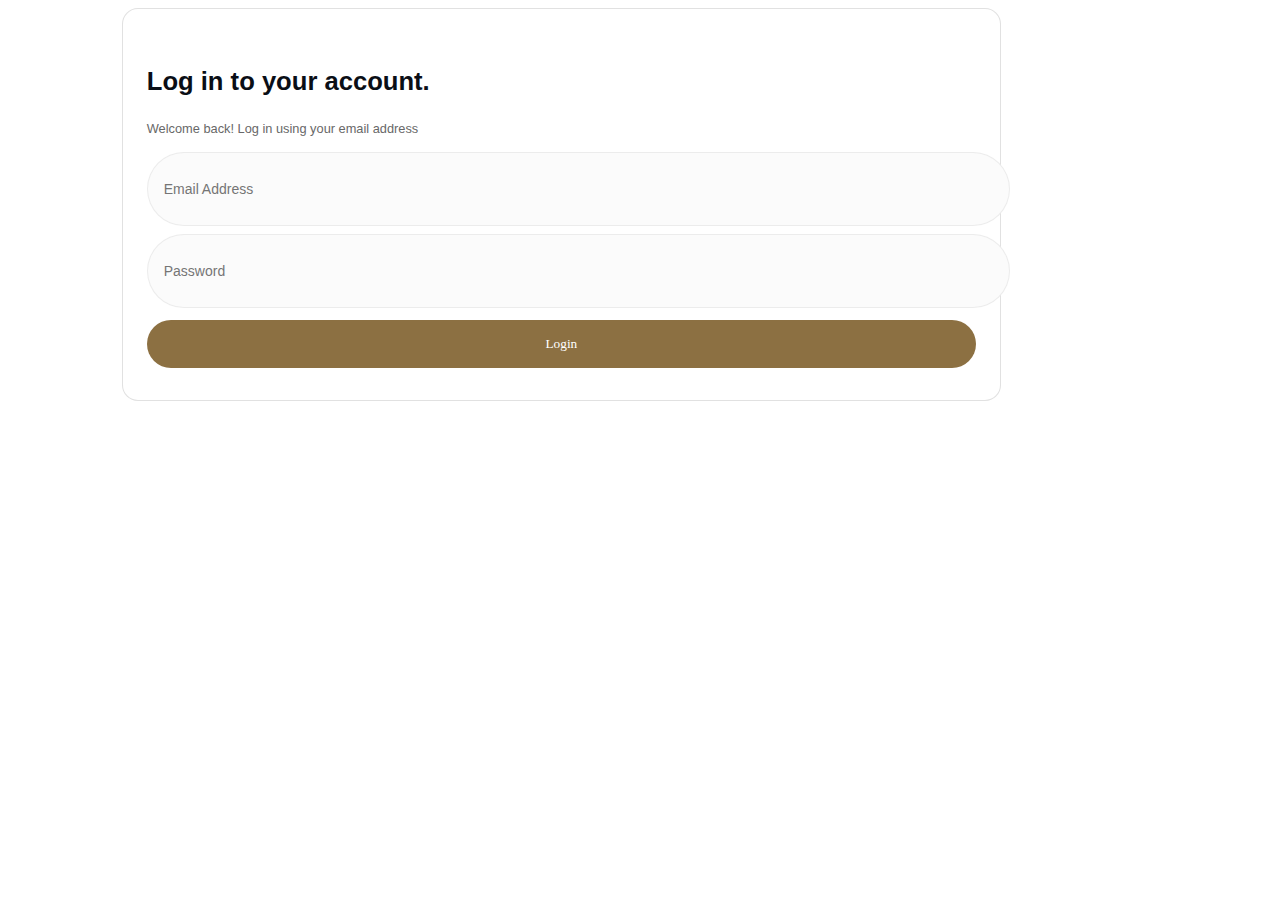
<file: index.html>
<!DOCTYPE html>
<html lang="en">
  <head>
    <meta charset="UTF-8" />
    <meta name="viewport" content="width=device-width, initial-scale=1.0" />

    <title>Umrah Express</title>

    <link
      href="https://cdn.jsdelivr.net/npm/bootstrap@5.3.5/dist/css/bootstrap.min.css"
      rel="stylesheet"
      integrity="sha384-SgOJa3DmI69IUzQ2PVdRZhwQ+dy64/BUtbMJw1MZ8t5HZApcHrRKUc4W0kG879m7"
      crossorigin="anonymous"
    />
    <style>
      body {
        font-family: sans-serif !important;
        font-weight: 600 !important;
        overflow-x: hidden;
      }

      button {
        border: none;
        font-family: Urbanist !important;
      }

      .back-color-EDF7FF {
        background-color: #ede9f2 !important;
      }
      .back-color-light {
        background: white !important;
      }

      .color-secondary {
        color: #0a0e16 !important;
      }
      .color-primary {
        background: #8c7042 !important;
      }
      .color-white {
        color: white !important;
      }
      .bton {
        border-radius: 1234px;
        background: #8c7042;
        display: flex;
        height: 48px;
        padding: 12px 16px;
        justify-content: center;
        align-items: center;
        gap: 8px;
        align-self: stretch;
      }
      .p-relative {
        position: relative;
      }

      input[type="email"],
      input[type="text"],
      input[type="password"] {
        width: 100%;
        margin-bottom: 0.5rem;
        border-radius: 123px;
        border: 1px solid rgba(104, 104, 104, 0.1);
        background: #fbfbfb;
        display: flex;
        min-height: 48px;
        padding: 12px 16px;
        align-items: center;
        gap: 12px;
        align-self: stretch;
        font-size: 14px;
        color: #686868;
      }
      input[type="text"]:focus,
      input[type="email"]:focus,
      input[type="password"]:focus {
        border: none;
        outline: none;
      }

      /* /////////////////////////////////fonts//////////////////////////////////////////// */

      @font-face {
        font-family: "Nunito";
        src: url("https://ahmedgamalemam.github.io/b2c-login-page/fonts/NunitoSans_7pt_Condensed-Regular.ttf")
          format("truetype");
      }

      @font-face {
        font-family: "Urbanist";
        src: url("https://ahmedgamalemam.github.io/b2c-login-page/fonts/Urbanist-Black.ttf")
          format("truetype");
      }

      /* /////////////////////////////////////////////////////////////////////// */

      p {
        margin: 0 !important;
      }

      .main-login {
        height: 100vh;
        padding: 0rem 9% 0;
        background-color: #fff !important;
      }

      section:has(form) {
        width: 80%;
        border-radius: 16px;
        border: 1px solid rgba(104, 104, 104, 0.2);
        background: #fff;
        padding: 2rem 1.5rem;
      }

      section:has(form) > div {
        margin-bottom: 1rem;

        h3 {
          font-size: 2vw;
          font-weight: 700;
          line-height: normal;
        }

        p {
          color: #686868;
          font-size: 1vw;
          font-weight: 400;
        }
      }

      .inp {
        padding: 12px 16px;
        align-items: center;
        font-size: 14px;
        color: #686868;
      }

      .entry-item {
        position: relative;
      }

      #forgotPassword {
        position: absolute;
        right: 0;
        top: 98%;
        color: #8c7042 !important;

        font-size: 10px;
      }

      .unified_container .row .panel-default #api .localAccount .rememberMe {
        font-size: 12px;
      }
      .unified_container
        .row
        .panel-default
        #api
        .localAccount
        .create
        #createAccount {
        color: #8c7042 !important;
      }
      .unified_container .row .panel-default #api .social {
        display: none;
      }
      .options {
        display: none;
      }
      .create {
        display: flex !important;
        justify-content: center !important;
        align-items: center !important;
        margin-top: 5px !important;
      }
      .buttons #cancel {
        display: none;
      }
      #attributeList ul li .attrEntry .verificationControlContent .sendCode,
      #emailVerificationControl_but_send_code,
      #attributeList ul li .attrEntry .verify .sendButton {
        width: 100% !important;
        min-height: 50px;
        height: auto;
        background-color: #8c7042 !important;
        color: #fff;
        padding-bottom: 0px !important;
        border-radius: 123px !important;
      }
      .buttons button:hover {
        background-color: #735e37 !important;
        border-color: #8c7042 !important;
      }
      .buttons button {
        background-color: #8c7042 !important;
        margin: 0 auto;
        width: 100%;
        height: 50px;
        border-radius: 123px;
        border: none;
        color: #fff;
        font-size: 1em;
      }
      #continue {
        width: 100% !important;
        border-radius: 123px !important;
        margin-top: 0px !important;
      }

      .error.itemLevel > p {
        color: #c0091f !important;
      }

      .rememberMe {
        display: flex;
        align-items: center;
        gap: 5px;
        font-size: 12px;
      }

      div:has(#next) {
        /* margin-block-start: 1rem; */
      }

      #next {
        width: 100%;
        color: white;
        padding: 12px 16px;
        justify-content: center;
        align-items: center;
        border-radius: 1234px;
        margin-top: 12px;
      }

      .divider {
        display: none;
      }
      #createAccount {
        color: #8c7042 !important;
        margin-left: 10px !important;
      }
      #attributeList ul li label {
        display: none;
      }
      #attributeList ul li input {
        padding: 12px 16px;
        align-items: center;
        font-size: 14px;
        color: #686868;
        width: 100%;
        margin-bottom: 1.5rem;
        border-radius: 123px;
        border: 1px solid rgba(104, 104, 104, 0.1);
        background: #fbfbfb;
        display: flex;
        min-height: 48px;
        padding: 12px 16px;
        align-items: center;
        gap: 12px;
        align-self: stretch;
        font-size: 14px;
        color: #686868;
      }
      .self_asserted_container .row .panel-default .panel-body img.companyLogo {
        display: none;
      }
      .heading {
        display: none;
      }
      #attributeList input {
        border-radius: 123px !important;
        background: #fbfbfb !important;
      }
      /* /////////////////////////////////////////////////////// */

      .background-container {
        position: relative;
        width: 500px;
        height: 300px;
        overflow: hidden;
      }

      .entry-item label {
        display: none !important;
      }
      .heading,
      .intro {
        display: none;
      }
      /* ////////////////////////////////////////////////////////////////////// */

      .carousel-indicators {
        bottom: -29%;
      }
      .carousel-indicators [data-bs-target] {
        width: 1.5625rem;
        height: 0.375rem;
        background-color: #068fd3;
      }
      .carousel-indicators .active {
        width: 3rem;
        height: 0.375rem;
      }

      /* /////////////////////////////////////////////////////////////////////// */

      /* //////////////////////////////////////////////// */
      @media (max-width: 1000px) {
        .main-login > div {
          width: 100%;
          height: 100dvh;
          position: fixed;
          top: 0;
          left: 0;
          border-radius: 0 !important;
        }

        .main-login > section {
          width: 100% !important;
          margin: 0 auto;
          z-index: 2;
          opacity: 97%;
        }

        section:has(form) > img {
          width: 100% !important;
        }
        section:has(form) > div {
          h3 {
            font-size: 1.5rem !important;
          }

          p {
            font-size: 12px !important;
          }
        }

        .bg.bg1 {
          background-position: bottom;
        }
      }

      @media (max-width: 500px) {
        .main-login {
          padding: 0rem 3% 0;
        }

        .main-login > div {
          display: none !important;
        }

        .main-login > section {
          width: 100% !important;
        }
      }
    </style>
  </head>

  <body>
    <main class="main-login d-flex align-items-center my-auto">
      <section class="d-flex flex-column back-color-light rounded-3 p">
        <div>
          <h3 class="color-secondary">Log in to your account.</h3>
          <p style="color: #686868">
            Welcome back! Log in using your email address
          </p>
        </div>

        <form id="api" class="w-100" method="post" autocomplete="off">
          <div class="p-relative">
            <input
              id="email"
              name="email"
              type="text"
              class="inp"
              required
              placeholder="Email Address"
            />
          </div>

          <div class="p-relative">
            <input
              id="password"
              name="password"
              type="password"
              class="inp mb-0"
              required
              placeholder="Password"
            />
          </div>

          <button id="next" type="submit" class="bton">Login</button>
        </form>
      </section>
    </main>

    <!-- scripts -->

    <!-- <script src="https://alcdn.msauth.net/lib/1.0.0/js/msal.js"></script>
    <script>
      // Required to initialize the page for Azure B2C
      document.addEventListener("DOMContentLoaded", function () {
        if (typeof PageLoaded === "function") {
          PageLoaded();
        }
      });
    </script> -->

    <script src="https://alcdn.msauth.net/lib/1.0.0/js/msal.js"></script>
    <script type="text/javascript">
      if (document.body.classList.contains("signup")) {
        console.log("User is on the Sign up form");
        // نفذي أي أكواد خاصة بالـ Sign up
      }
      document.addEventListener("DOMContentLoaded", function () {
        const loginForm = document.querySelector("form");
        loginForm.addEventListener("submit", function (e) {
          e.preventDefault();

          const email = document.getElementById("email").value;
          const password = document.getElementById("password").value;

          // Send values to Azure via callback
          Login.submit({
            login: email,
            password: password,
          });
        });
      });
    </script>
  </body>
</html>
</file>
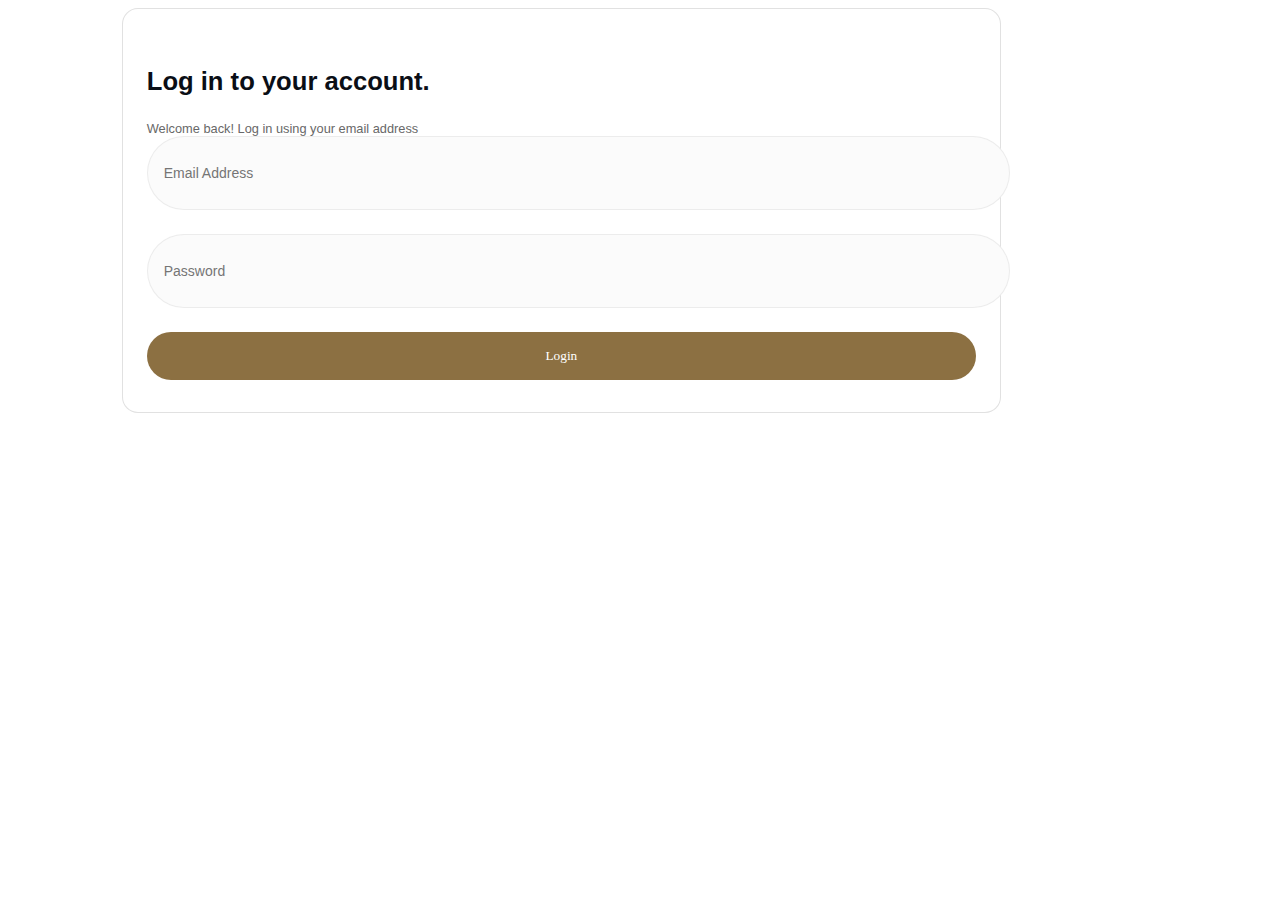
<file: umrah-login-page/index.html>
<!DOCTYPE html>
<html lang="en">
  <head>
    <meta charset="UTF-8" />
    <meta name="viewport" content="width=device-width, initial-scale=1.0" />

    <title>Umrah Express</title>

    <link
      href="https://cdn.jsdelivr.net/npm/bootstrap@5.3.5/dist/css/bootstrap.min.css"
      rel="stylesheet"
      integrity="sha384-SgOJa3DmI69IUzQ2PVdRZhwQ+dy64/BUtbMJw1MZ8t5HZApcHrRKUc4W0kG879m7"
      crossorigin="anonymous"
    />
    <link rel="stylesheet" href="style.css" />
  </head>

  <body>
    <main class="main-login d-flex align-items-center my-auto">
      <section class="d-flex flex-column back-color-light rounded-3 p">
        <div class="mb-4">
          <h3 class="color-secondary">Log in to your account.</h3>
          <p style="color: #686868">
            Welcome back! Log in using your email address
          </p>
        </div>

        <form id="api" class="w-100" method="post" autocomplete="off">
          <div class="p-relative">
            <input
              id="email"
              name="email"
              type="text"
              class="inp"
              required
              placeholder="Email Address"
            />
          </div>

          <div class="p-relative">
            <input
              id="password"
              name="password"
              type="password"
              class="inp"
              required
              placeholder="Password"
            />
          </div>

          <button id="next" type="submit" class="bton">Login</button>
        </form>
      </section>
    </main>

    <!-- scripts -->

    <!-- <script src="https://alcdn.msauth.net/lib/1.0.0/js/msal.js"></script>
    <script>
      // Required to initialize the page for Azure B2C
      document.addEventListener("DOMContentLoaded", function () {
        if (typeof PageLoaded === "function") {
          PageLoaded();
        }
      });
    </script> -->

    <script src="https://alcdn.msauth.net/lib/1.0.0/js/msal.js"></script>
    <script type="text/javascript">
      document.addEventListener("DOMContentLoaded", function () {
        const loginForm = document.querySelector("form");
        loginForm.addEventListener("submit", function (e) {
          e.preventDefault();

          const email = document.getElementById("email").value;
          const password = document.getElementById("password").value;

          // Send values to Azure via callback
          Login.submit({
            login: email,
            password: password,
          });
        });
      });
    </script>
  </body>
</html>
</file>
<file: umrah-login-page/style.css>
body {
  font-family: sans-serif !important;
  font-weight: 600 !important;
  overflow-x: hidden;
}

button {
  border: none;
  font-family: Urbanist !important;
}

.back-color-EDF7FF {
  background-color: #ede9f2 !important;
}
.back-color-light {
  background: white !important;
}

.color-secondary {
  color: #0a0e16 !important;
}
.color-primary {
  background: #8c7042 !important;
}
.color-white {
  color: white !important;
}
.bton {
  border-radius: 1234px;
  background: #8c7042;
  display: flex;
  height: 48px;
  padding: 12px 16px;
  justify-content: center;
  align-items: center;
  gap: 8px;
  align-self: stretch;
}
.p-relative {
  position: relative;
}

input[type="email"],
input[type="text"],
input[type="password"] {
  width: 100%;
  margin-bottom: 1.5rem;
  border-radius: 123px;
  border: 1px solid rgba(104, 104, 104, 0.1);
  background: #fbfbfb;
  display: flex;
  min-height: 48px;
  padding: 12px 16px;
  align-items: center;
  gap: 12px;
  align-self: stretch;
  font-size: 14px;
  color: #686868;
}
input[type="text"]:focus,
input[type="email"]:focus,
input[type="password"]:focus {
  border: none;
  outline: none;
}

/* /////////////////////////////////fonts//////////////////////////////////////////// */

@font-face {
  font-family: "Nunito";
  src: url("https://ahmedgamalemam.github.io/b2c-login-page/fonts/NunitoSans_7pt_Condensed-Regular.ttf")
    format("truetype");
}

@font-face {
  font-family: "Urbanist";
  src: url("https://ahmedgamalemam.github.io/b2c-login-page/fonts/Urbanist-Black.ttf")
    format("truetype");
}

/* /////////////////////////////////////////////////////////////////////// */

p {
  margin: 0 !important;
}

.main-login {
  height: 100vh;
  padding: 0rem 9% 0;
  background-color: #fff !important;
}

section:has(form) {
  width: 80%;
  border-radius: 16px;
  border: 1px solid rgba(104, 104, 104, 0.2);
  background: #fff;
  padding: 2rem 1.5rem;
}

section:has(form) > div {
  h3 {
    font-size: 2vw;
    font-weight: 700;
    line-height: normal;
  }

  p {
    color: #686868;
    font-size: 1vw;
    font-weight: 400;
  }
}

.inp {
  padding: 12px 16px;
  align-items: center;
  font-size: 14px;
  color: #686868;
}

.entry-item {
  position: relative;
}

#forgotPassword {
  position: absolute;
  right: 0;
  top: 71%;
  color: #8c7042 !important;
  text-decoration: none !important;
  font-size: 12px;
}

.unified_container .row .panel-default #api .localAccount .rememberMe {
  font-size: 12px;
}
.unified_container
  .row
  .panel-default
  #api
  .localAccount
  .create
  #createAccount {
  color: #8c7042 !important;
}
.unified_container .row .panel-default #api .social {
  display: none;
}
.create {
  display: flex !important;
  justify-content: center !important;
  align-items: center !important;
}
.buttons #cancel {
  display: none;
}
#attributeList ul li .attrEntry .verificationControlContent .sendCode,
#attributeList ul li .attrEntry .verify .sendButton[id$="ver_but_send"] {
  width: 100% !important;
  min-height: 50px;
  height: auto;
  background-color: #8c7042 !important;
  color: #fff;
  padding-bottom: 0px !important;
  border-radius: 123px !important;
}
.buttons button:hover {
  background-color: #735e37 !important;
  border-color: #8c7042 !important;
}
.buttons button {
  background-color: #8c7042 !important;
}
#continue {
  width: 100% !important;
  border-radius: 123px !important;
  margin-top: 0px !important;
}
.error.itemLevel {
  position: absolute;
  right: 0;
  top: -36%;
}
.error.itemLevel > p {
  color: #eb001b !important;
}

.rememberMe {
  text-align: start;
  margin-bottom: 2rem;
}

div:has(#next) {
  margin-block-start: 1rem;
}

#next {
  width: 100%;
  color: white;
}

/* /////////////////////////////////////////////////////// */

.background-container {
  position: relative;
  width: 500px;
  height: 300px;
  overflow: hidden;
}

.error {
  p {
    color: rgb(211, 3, 3);
  }
}

@media (max-width: 1000px) {
  .main-login > div {
    width: 100%;
    height: 100dvh;
    position: fixed;
    top: 0;
    left: 0;
    border-radius: 0 !important;
  }

  .main-login > section {
    width: 100% !important;
    margin: 0 auto;
    z-index: 2;
    opacity: 97%;
  }

  section:has(form) > img {
    width: 100% !important;
  }
  section:has(form) > div {
    h3 {
      font-size: 1.5rem !important;
    }

    p {
      font-size: 0.8rem !important;
    }
  }

  .bg.bg1 {
    background-position: bottom;
  }
}

@media (max-width: 500px) {
  .main-login {
    padding: 0rem 3% 0;
  }

  .main-login > div {
    display: none !important;
  }

  .main-login > section {
    width: 100% !important;
  }
}
</file>
